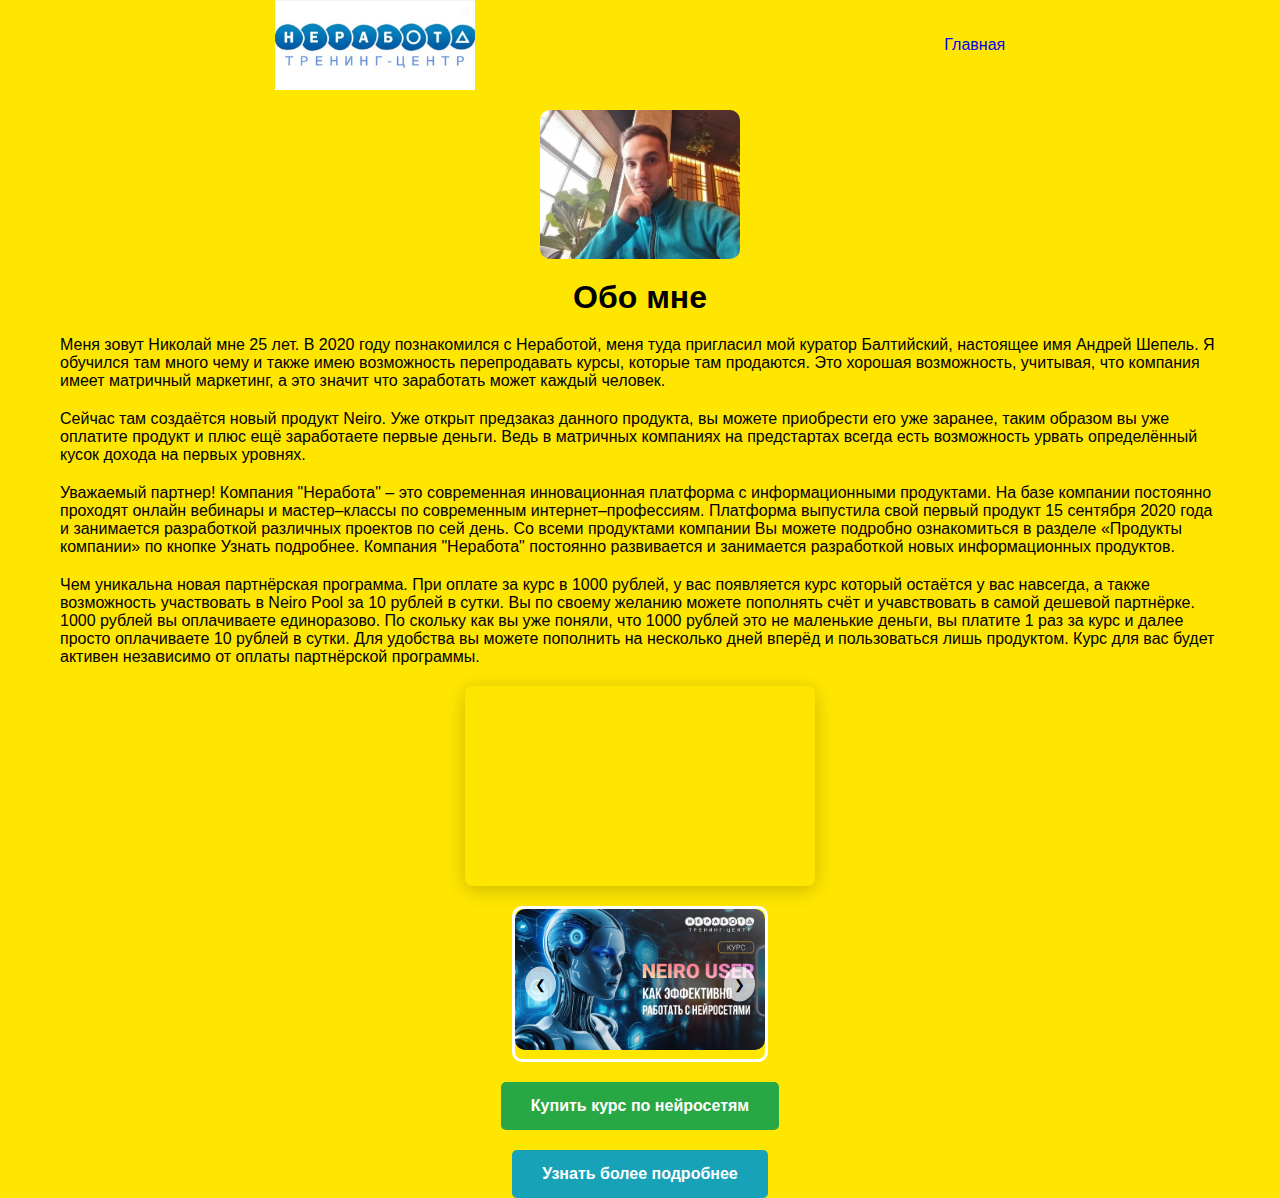
<file: index.html>
<!DOCTYPE html>
<html lang="en">
<head>
<!-- Yandex.Metrika counter -->
<script type="text/javascript" >
    (function(m,e,t,r,i,k,a){m[i]=m[i]||function(){(m[i].a=m[i].a||[]).push(arguments)};
    m[i].l=1*new Date();
    for (var j = 0; j < document.scripts.length; j++) {if (document.scripts[j].src === r) { return; }}
    k=e.createElement(t),a=e.getElementsByTagName(t)[0],k.async=1,k.src=r,a.parentNode.insertBefore(k,a)})
    (window, document, "script", "https://mc.yandex.ru/metrika/tag.js", "ym");
 
    ym(98945001, "init", {
         clickmap:true,
         trackLinks:true,
         accurateTrackBounce:true,
         webvisor:true
    });
 </script>
 <noscript><div><img src="https://mc.yandex.ru/watch/98945001" style="position:absolute; left:-9999px;" alt="" /></div></noscript>
 <!-- /Yandex.Metrika counter -->
    <meta charset="UTF-8">
    <meta name="viewport" content="width=device-width, initial-scale=1.0">
    <link rel="stylesheet" href="style.css">
    <title>Продукция Neiro</title>
</head>
<body>
    <header>
        <div class="header__wrapper container">
            <div class="nerabota">
                <img src="./img/Nerabota.jpg" alt="">
            </div>
            <div class="nav">
                <a href="#">Главная</a>
            </div>
        </div>
    </header>
    <main>
        <div class="main__wrapper container">
            <img class="me" src="./img/i (1).webp" alt="">
            <h1>Обо мне</h1>
            <p>Меня зовут Николай мне 25 лет. В 2020 году познакомился с Неработой, меня туда пригласил мой куратор Балтийский, настоящее имя Андрей Шепель. Я обучился там много чему и также имею возможность перепродавать курсы, которые там продаются. Это хорошая возможность, учитывая, что компания имеет матричный маркетинг, а это значит что заработать может каждый человек.</p>
            <p>Сейчас там создаётся новый продукт Neiro. Уже открыт предзаказ данного продукта, вы можете приобрести его уже заранее, таким образом вы уже оплатите продукт и плюс ещё заработаете первые деньги. Ведь в матричных компаниях на предстартах всегда есть возможность урвать определённый кусок дохода на первых уровнях.</p>
            <p>Уважаемый партнер! Компания "Неработа" – это современная инновационная платформа с информационными продуктами. 

                На базе компании постоянно проходят онлайн вебинары и мастер–классы по современным интернет–профессиям. 
                
                Платформа выпустила свой первый продукт 15 сентября 2020 года и занимается разработкой различных проектов по сей день.
                
                Со всеми продуктами компании Вы можете подробно ознакомиться в разделе «Продукты компании» по кнопке Узнать подробнее. 
                
                Компания "Неработа" постоянно развивается и занимается разработкой новых информационных продуктов.</p>
                <p>Чем уникальна новая партнёрская программа. При оплате за курс в 1000 рублей, у вас появляется курс который остаётся у вас навсегда, а также возможность участвовать в Neiro Pool за 10 рублей в сутки. Вы по своему желанию можете пополнять счёт и учавствовать в самой дешевой партнёрке. 1000 рублей вы оплачиваете единоразово.
                    По скольку как вы уже поняли, что 1000 рублей это не маленькие деньги, вы платите 1 раз за курс и далее просто оплачиваете 10 рублей в сутки. Для удобства вы можете пополнить на несколько дней вперёд и пользоваться лишь продуктом. Курс для вас будет активен независимо от оплаты партнёрской программы.
                </p>
            <div class="videos container">
                <div class="video-container">
                    <iframe
                        src="https://www.youtube.com/embed/rP-zkcWcLng"
                        title="YouTube video player"
                        frameborder="0"
                        allow="accelerometer; autoplay; clipboard-write; encrypted-media; gyroscope; picture-in-picture"
                        allowfullscreen>
                    </iframe>
                </div>
            </div>
      
            
        </div>
        
        <div class="small-carousel" onwheel="handleWheel(event)" 
        ontouchstart="startTouch(event)" 
        ontouchmove="moveTouch(event)" 
        ontouchend="endTouch(event)">
       <div class="small-carousel-slides">
        <div class="small-slide" onclick="openModal(this)">
            <img src="./img/Neiro_about.jpg" alt="">
        </div>
        <div class="small-slide" onclick="openModal(this)">
            <iframe width="720" height="405" src="https://rutube.ru/play/embed/78554f476fc96ba4e5006141a939cfe1" frameBorder="0" allow="clipboard-write; autoplay" webkitAllowFullScreen mozallowfullscreen allowFullScreen></iframe>
        </div>
        <div class="small-slide" onclick="openModal(this)">
            <img src="./img/2.jpg" alt="">
        </div>
        <div class="small-slide" onclick="openModal(this)">
            <img src="./img/neiro.jpg" alt="">
        </div>
           <div class="small-slide" onclick="openModal(this)">
               <img src="./img/photo_2024-11-09_12-24-45.jpg" alt="">
           </div>
           <div class="small-slide" onclick="openModal(this)">
               <img src="./img/photo_2024-11-09_12-24-45 (2).jpg" alt="">
           </div>
           <div class="small-slide" onclick="openModal(this)">
               <img src="./img/photo_2024-11-09_12-24-45 (3).jpg" alt="">
           </div>
           <div class="small-slide" onclick="openModal(this)">
               <img src="./img/photo_2024-11-09_12-24-45 (4).jpg" alt="">
           </div>
           <div class="small-slide" onclick="openModal(this)">
            <img src="./img/photo_2024-11-09_12-24-45 (5).jpg" alt="">
        </div>
        <div class="small-slide" onclick="openModal(this)">
            <img src="./img/photo_2024-11-09_12-24-45 (6).jpg" alt="">
        </div>
        <div class="small-slide" onclick="openModal(this)">
            <img src="./img/photo_2024-11-09_12-24-45 (7).jpg" alt="">
        </div>
        <div class="small-slide" onclick="openModal(this)">
            <img src="./img/photo_2024-11-09_12-24-45 (8).jpg" alt="">
        </div>
        <div class="small-slide" onclick="openModal(this)">
            <img src="./img/photo_2024-11-09_12-24-46.jpg" alt="">
        </div>
        <div class="small-slide" onclick="openModal(this)">
            <img src="./img/photo_2024-11-09_12-24-46 (2).jpg" alt="">
        </div>
       </div>
       <button class="small-prev" onclick="moveSlide(-1)">&#10094;</button>
       <button class="small-next" onclick="moveSlide(1)">&#10095;</button>
   </div>
        
        
        
    <div id="modal" class="modal" onclick="closeModal()">
        <span class="close">&times;</span>
        <img class="modal-content" id="modalImg">
        <div id="caption"></div>
    </div>
    <div class="btn__wrapper container">
        <button class="btn btn__preorder">
            <a href="https://njtc.pro/reg/Suralokin">Купить курс по нейросетям</a>
        </button>
        <button class="btn btn__learn-more">
            <a href="https://t.me/MlM2022_bot?start=ref_Suralokin">Узнать более подробнее</a>
        </button>
    </div>
    </main>
    <script src="slider.js/slider.js"></script>
</body>
</html>
</file>
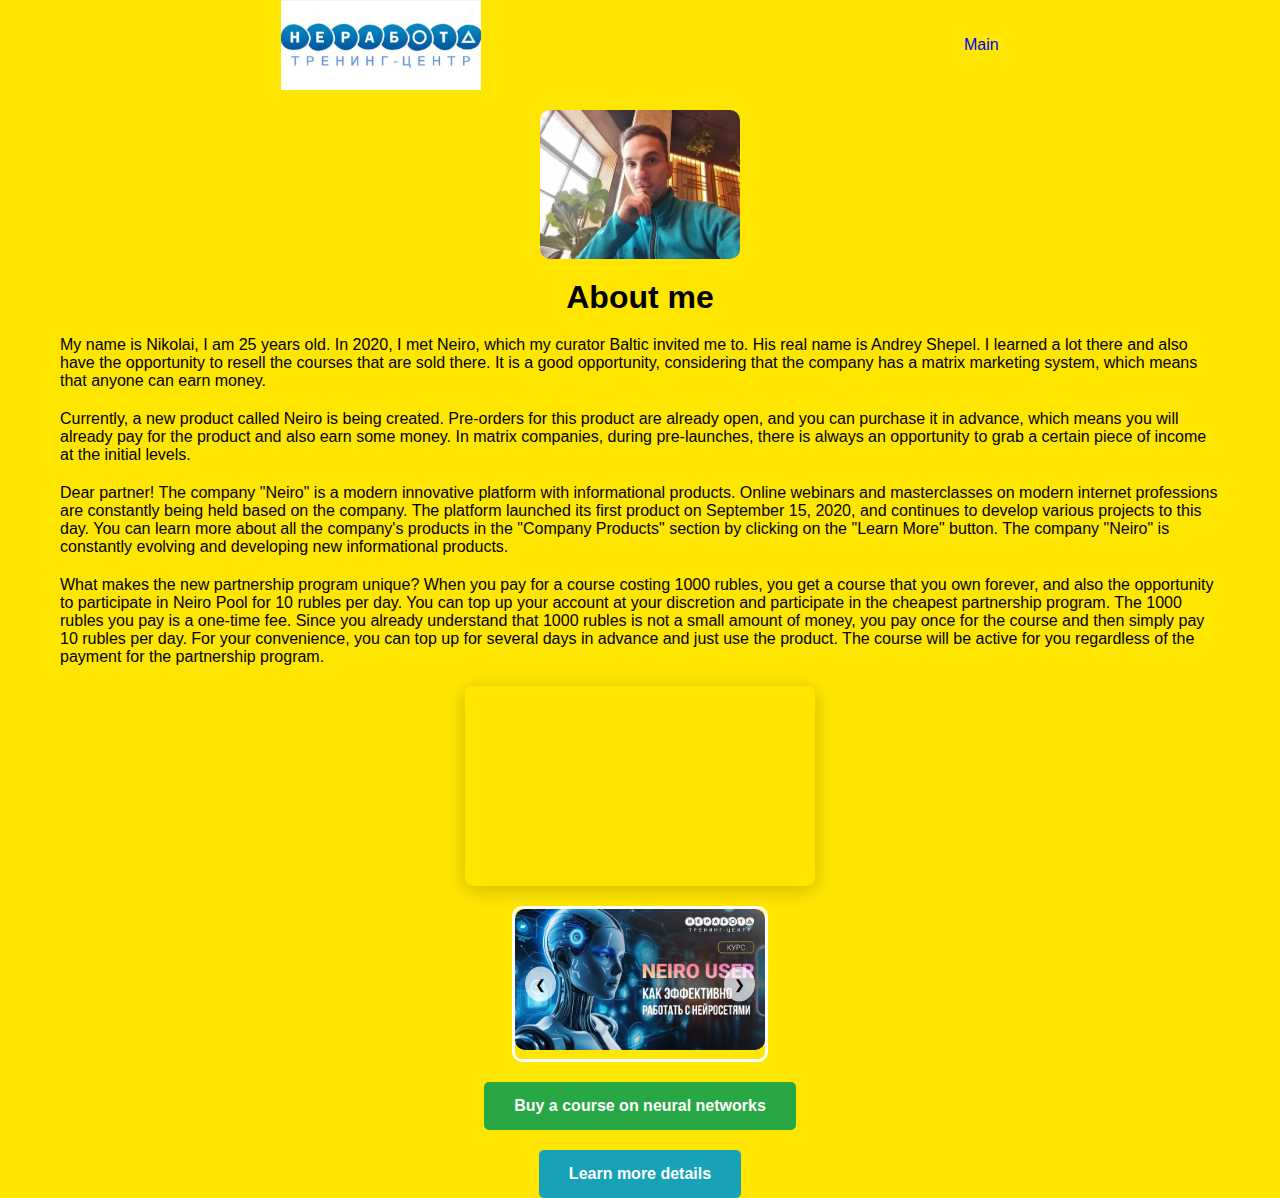
<file: index2.html>
<!DOCTYPE html>
<html lang="en">
<head>
<!-- Yandex.Metrika counter -->
<script type="text/javascript" >
    (function(m,e,t,r,i,k,a){m[i]=m[i]||function(){(m[i].a=m[i].a||[]).push(arguments)};
    m[i].l=1*new Date();
    for (var j = 0; j < document.scripts.length; j++) {if (document.scripts[j].src === r) { return; }}
    k=e.createElement(t),a=e.getElementsByTagName(t)[0],k.async=1,k.src=r,a.parentNode.insertBefore(k,a)})
    (window, document, "script", "https://mc.yandex.ru/metrika/tag.js", "ym");
 
    ym(98945001, "init", {
         clickmap:true,
         trackLinks:true,
         accurateTrackBounce:true,
         webvisor:true
    });
 </script>
 <noscript><div><img src="https://mc.yandex.ru/watch/98945001" style="position:absolute; left:-9999px;" alt="" /></div></noscript>
 <!-- /Yandex.Metrika counter -->
    <meta charset="UTF-8">
    <meta name="viewport" content="width=device-width, initial-scale=1.0">
    <link rel="stylesheet" href="style.css">
    <title>Продукция Neiro</title>
</head>
<body>
    <header>
        <div class="header__wrapper container">
            <div class="nerabota">
                <img src="./img/Nerabota.jpg" alt="">
            </div>
            <div class="nav">
                <a href="#">Main</a>
            </div>
        </div>
    </header>
    <main>
        <div class="main__wrapper container">
            <img class="me" src="./img/i (1).webp" alt="">
            <h1>About me</h1>
            <p>My name is Nikolai, I am 25 years old. In 2020, I met Neiro, which my curator Baltic invited me to. His real name is Andrey Shepel. I learned a lot there and also have the opportunity to resell the courses that are sold there. It is a good opportunity, considering that the company has a matrix marketing system, which means that anyone can earn money.</p>
<p>Currently, a new product called Neiro is being created. Pre-orders for this product are already open, and you can purchase it in advance, which means you will already pay for the product and also earn some money. In matrix companies, during pre-launches, there is always an opportunity to grab a certain piece of income at the initial levels.</p>
<p>Dear partner! The company "Neiro" is a modern innovative platform with informational products. 

    Online webinars and masterclasses on modern internet professions are constantly being held based on the company. 
    
    The platform launched its first product on September 15, 2020, and continues to develop various projects to this day.
    
    You can learn more about all the company's products in the "Company Products" section by clicking on the "Learn More" button. 
    
    The company "Neiro" is constantly evolving and developing new informational products.</p>
<p>What makes the new partnership program unique? When you pay for a course costing 1000 rubles, you get a course that you own forever, and also the opportunity to participate in Neiro Pool for 10 rubles per day. You can top up your account at your discretion and participate in the cheapest partnership program. The 1000 rubles you pay is a one-time fee.
    Since you already understand that 1000 rubles is not a small amount of money, you pay once for the course and then simply pay 10 rubles per day. For your convenience, you can top up for several days in advance and just use the product. The course will be active for you regardless of the payment for the partnership program.</p>
            <div class="videos container">
                <div class="video-container">
                    <iframe
                        src="https://www.youtube.com/embed/rP-zkcWcLng"
                        title="YouTube video player"
                        frameborder="0"
                        allow="accelerometer; autoplay; clipboard-write; encrypted-media; gyroscope; picture-in-picture"
                        allowfullscreen>
                    </iframe>
                </div>
            </div>
      
            
        </div>
        
        <div class="small-carousel" onwheel="handleWheel(event)" 
        ontouchstart="startTouch(event)" 
        ontouchmove="moveTouch(event)" 
        ontouchend="endTouch(event)">
       <div class="small-carousel-slides">
        <div class="small-slide" onclick="openModal(this)">
            <img src="./img/Neiro_about.jpg" alt="">
        </div>
        <div class="small-slide" onclick="openModal(this)">
            <iframe width="720" height="405" src="https://rutube.ru/play/embed/78554f476fc96ba4e5006141a939cfe1" frameBorder="0" allow="clipboard-write; autoplay" webkitAllowFullScreen mozallowfullscreen allowFullScreen></iframe>
        </div>
        <div class="small-slide" onclick="openModal(this)">
            <img src="./img/2.jpg" alt="">
        </div>
        <div class="small-slide" onclick="openModal(this)">
            <img src="./img/neiro.jpg" alt="">
        </div>
           <div class="small-slide" onclick="openModal(this)">
               <img src="./img/photo_2024-11-09_12-24-45.jpg" alt="">
           </div>
           <div class="small-slide" onclick="openModal(this)">
               <img src="./img/photo_2024-11-09_12-24-45 (2).jpg" alt="">
           </div>
           <div class="small-slide" onclick="openModal(this)">
               <img src="./img/photo_2024-11-09_12-24-45 (3).jpg" alt="">
           </div>
           <div class="small-slide" onclick="openModal(this)">
               <img src="./img/photo_2024-11-09_12-24-45 (4).jpg" alt="">
           </div>
           <div class="small-slide" onclick="openModal(this)">
            <img src="./img/photo_2024-11-09_12-24-45 (5).jpg" alt="">
        </div>
        <div class="small-slide" onclick="openModal(this)">
            <img src="./img/photo_2024-11-09_12-24-45 (6).jpg" alt="">
        </div>
        <div class="small-slide" onclick="openModal(this)">
            <img src="./img/photo_2024-11-09_12-24-45 (7).jpg" alt="">
        </div>
        <div class="small-slide" onclick="openModal(this)">
            <img src="./img/photo_2024-11-09_12-24-45 (8).jpg" alt="">
        </div>
        <div class="small-slide" onclick="openModal(this)">
            <img src="./img/photo_2024-11-09_12-24-46.jpg" alt="">
        </div>
        <div class="small-slide" onclick="openModal(this)">
            <img src="./img/photo_2024-11-09_12-24-46 (2).jpg" alt="">
        </div>
       </div>
       <button class="small-prev" onclick="moveSlide(-1)">&#10094;</button>
       <button class="small-next" onclick="moveSlide(1)">&#10095;</button>
   </div>
        
        
        
    <div id="modal" class="modal" onclick="closeModal()">
        <span class="close">&times;</span>
        <img class="modal-content" id="modalImg">
        <div id="caption"></div>
    </div>
    <div class="btn__wrapper container">
        <button class="btn btn__preorder">
            <a href="https://njtc.pro/reg/Suralokin">Buy a course on neural networks</a>
        </button>
        <button class="btn btn__learn-more">
            <a href="https://t.me/MlM2022_bot?start=ref_Suralokin">Learn more details</a>
        </button>
    </div>
    </main>
    <script src="slider.js/slider.js"></script>
    <script src="./language.js"></script>
</body>
</html>
</file>
<file: style.css>
* {
    margin: 0;
    padding: 0;
    box-sizing: border-box;
    text-decoration: none;
  }
  
  body {
    scroll-behavior: smooth;
    background-color: #ffe600;
    text-rendering: optimizeSpeed;
  }
  
  img {
    max-width: 100%;
    display: block;
  }
  
  .container {
    max-width: 1200px;
    margin: 0 auto;
  }

.header__wrapper {
    display: flex;
    align-items: center;
    justify-content:space-around;
}

body {
    font-family: Arial, sans-serif;
}

.me {
    width:200px;
    border-radius:10px;
}

.nerabota {
    width:200px;
}

.neiro {
    display: flex;
    justify-content: center;
}

.main__wrapper {
    display: flex;
    justify-content: center;
    align-items: center;
    flex-direction: column;
    gap:20px;
    padding:20px;
}

.video-container {
    width:350px; /* Ширина плеера */
    height:200px; /* Высота плеера */
    overflow: hidden;
    border-radius: 8px;
    box-shadow: 0 4px 20px rgba(0, 0, 0, 0.2);
}

iframe {
    display: flex;
    width: 100%;
    height: 100%;
    border: none;
}

.small-carousel {
    position: relative;
    width:20%; /* Ширина слайдера */
    max-width: 400px; /* Максимальная ширина */
    margin: 0 auto;
    margin-bottom:20px;
    overflow: hidden;
    border:3px solid #ffffff; /* Для внешнего оформления слайдера */
    border-radius: 10px; /* Скругление краёв */
}

.small-carousel-slides {
    display: flex;
    transition: transform 0.5s ease-in-out;
}

.small-slide {
    min-width: 100%; /* Каждое изображение занимает всю ширину слайдера */
    box-sizing: border-box;
}

.small-slide img {
    width: 100%;
    height: auto;
    border-radius: 10px;
}

.small-prev, .small-next {
    position: absolute;
    top: 50%;
    transform: translateY(-50%);
    background-color: rgba(255, 255, 255, 0.7);
    border: none;
    border-radius: 50%;
    cursor: pointer;
    padding: 10px;
    z-index:1;
}

.small-prev {
    left:10px;
}

.small-next {
    right: 10px;
}

.small-prev:hover, .small-next:hover {
    background-color: rgba(255, 255, 255, 1);
}




.btn__wrapper {
    display: flex;
    gap:20px;
    flex-direction: column;
    align-items: center;
} 

.btn {
    padding: 15px 30px;
    font-size: 16px;
    font-weight: bold;
    color: #fff;
    background-color: #007BFF; /* Цвет кнопки */
    border: none;
    border-radius: 5px;
    cursor: pointer;
    position: relative;
    overflow: hidden;
    transition: background-color 0.3s, transform 0.2s;
}

.btn a {
    color: inherit;
    text-decoration: none;
}

.btn:hover {
    background-color: #0056b3; /* Цвет при наведении */
}

.btn:active {
    transform: scale(0.95); /* Уменьшение кнопки при нажатии */
}

.btn__preorder {
    background-color: #28a745; /* Специфический цвет для первой кнопки */
}

.btn__preorder:hover {
    background-color: #218838; /* Цвет при наведении для первой кнопки */
}

.btn__learn-more {
    background-color: #17a2b8; /* Специфический цвет для второй кнопки */
}

.btn__learn-more:hover {
    background-color: #138496; /* Цвет при наведении для второй кнопки */
}


.modal {
    display: none; 
    position: fixed; 
    z-index: 999; 
    left: 0;
    top: 0;
    width: 100%; 
    height: 100%; 
    overflow: auto; 
    background-color: rgb(0,0,0);
    background-color: rgba(0,0,0,0.9); 
}

.modal-content {
    margin: auto;
    display: block;
    position: relative;
    top:10px;
    max-width: 80%;
    max-height: 80%;
}

.close {
    position: absolute;
    top: 15px;
    right: 35px;
    color: white;
    font-size: 40px;
    font-weight: bold;
    cursor: pointer;
}


.buy {
    display: flex;
    justify-content: center;
    padding:40px 0;
}

.text-block {
    margin: 20px;
    font-size: 16px;
}

/* Стилизация смены языка */

.language {
    width:200px;
}

.language {
    background-color: #007bff; /* Цвет фона кнопки */
    color: white; /* Цвет текста */
    padding: 10px 20px; /* Внутренние отступы */
    border: none; /* Убираем рамку */
    border-radius: 5px; /* Закругляем углы */
    cursor: pointer; /* Указатель на кнопке */
    display: flex; /* Размещаем элементы в строку */
    align-items: center; /* Выравниваем по центру */
}

.language:hover {
    background-color: #0056b3; /* Цвет фона при наведении */
}

.flag-icon {
    width: 20px; /* Ширина флага */
    height: 15px; /* Высота флага */
    margin-right: 5px; /* Отступ между флагами и текстом */
    display: none; /* Изначально скрываем флаги */
}

/* Стили для показа флага России */
#ru-flag {
    background-image: url('./img/russiaflag_6419.png'); /* Путь к изображению флага России */
    background-size: cover; /* Подгоняем изображение по размеру */
}

/* Стили для показа флага Англии */
#uk-flag {
    background-image: url('./img/flagofunitedkingdom_6362.png'); /* Путь к изображению флага Англии */
    background-size: cover; /* Подгоняем изображение по размеру */
}

/* Пример скрытия одного из флагов по умолчанию */
#uk-flag {
    display: block; /* Показать флаг Англии по умолчанию */
}


/* Таблеты и более широкие экраны */
@media (min-width: 300px) and (max-width: 1200px) {
    .small-carousel {
        width:300px;
        flex-direction: row;
        position: relative;
        left:5px;
    }
    
    .modal-content {
        width: 80%;
        position: relative;
        top:200px;
        height: auto; /* Авто высота */
    }

    .video-container {
        width:300px;
    }

    .btn__wrapper {
        margin-bottom:20px;
    }
}
</file>
